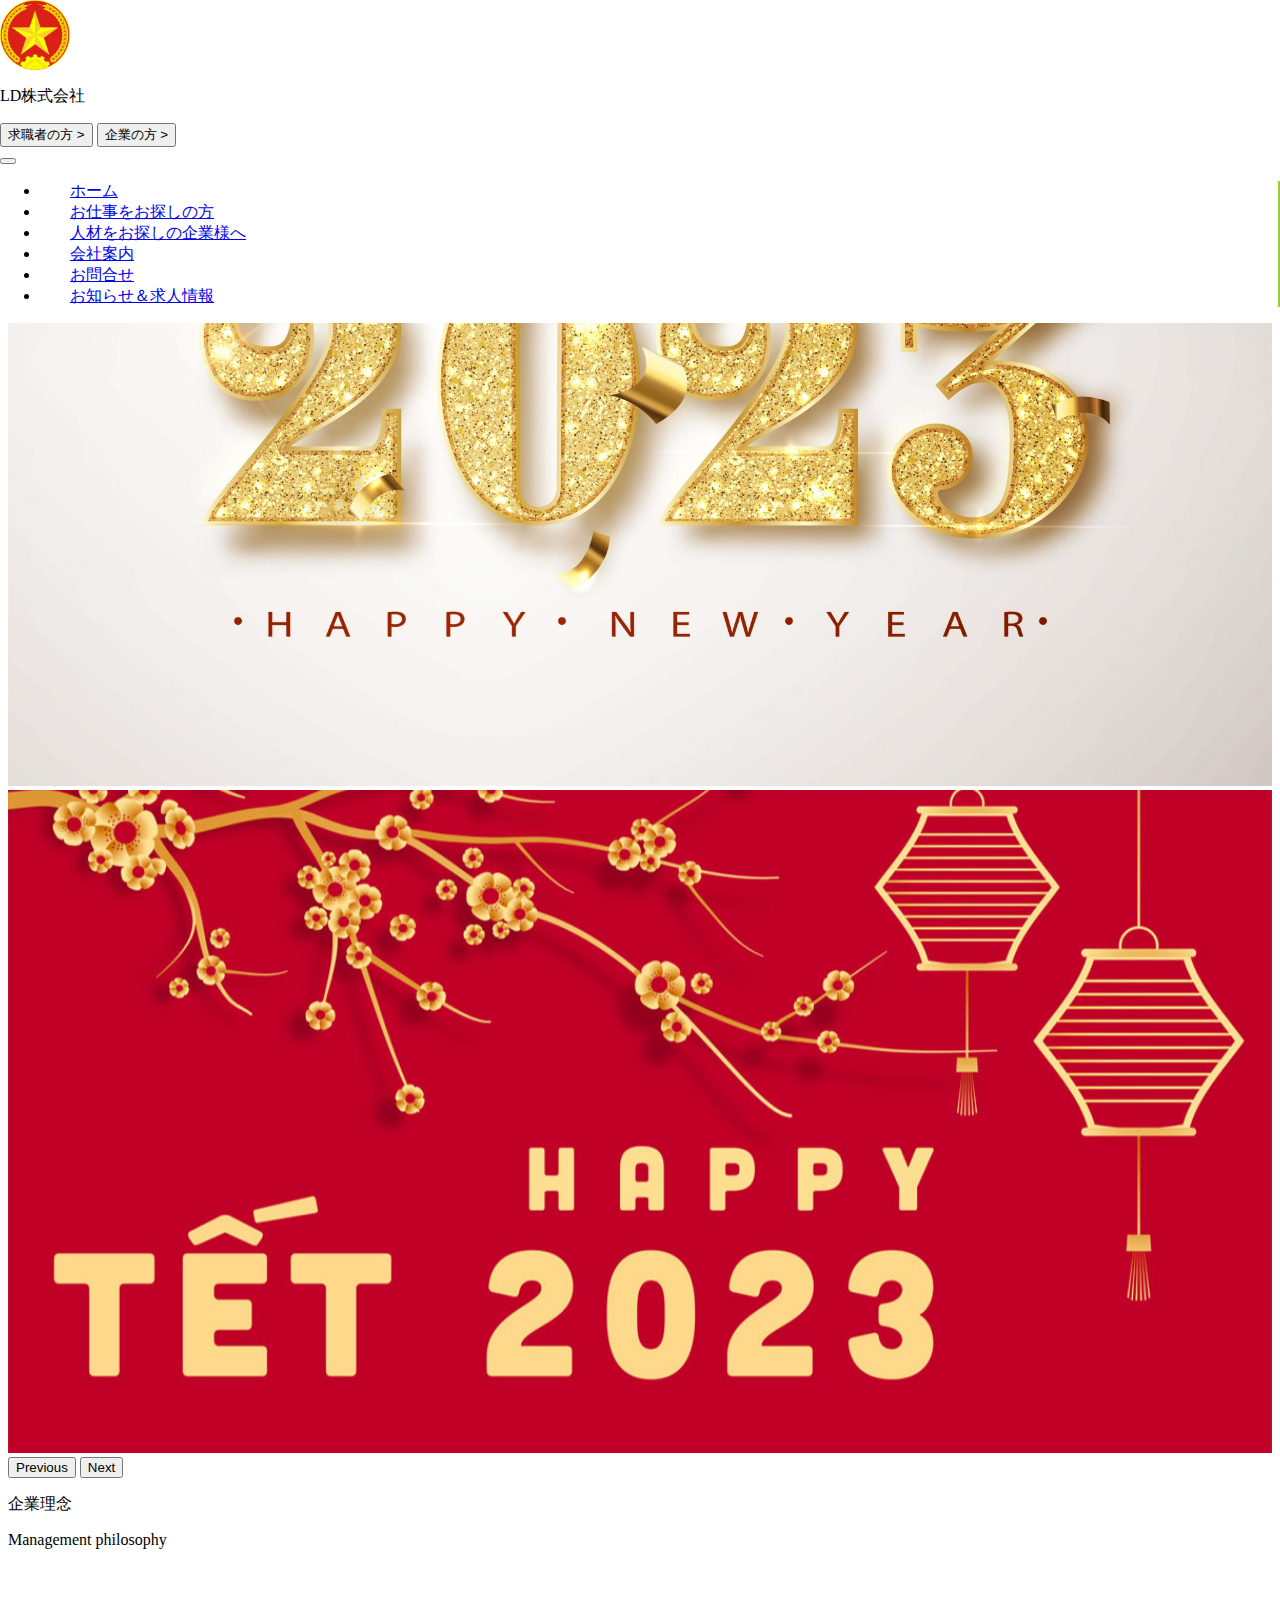
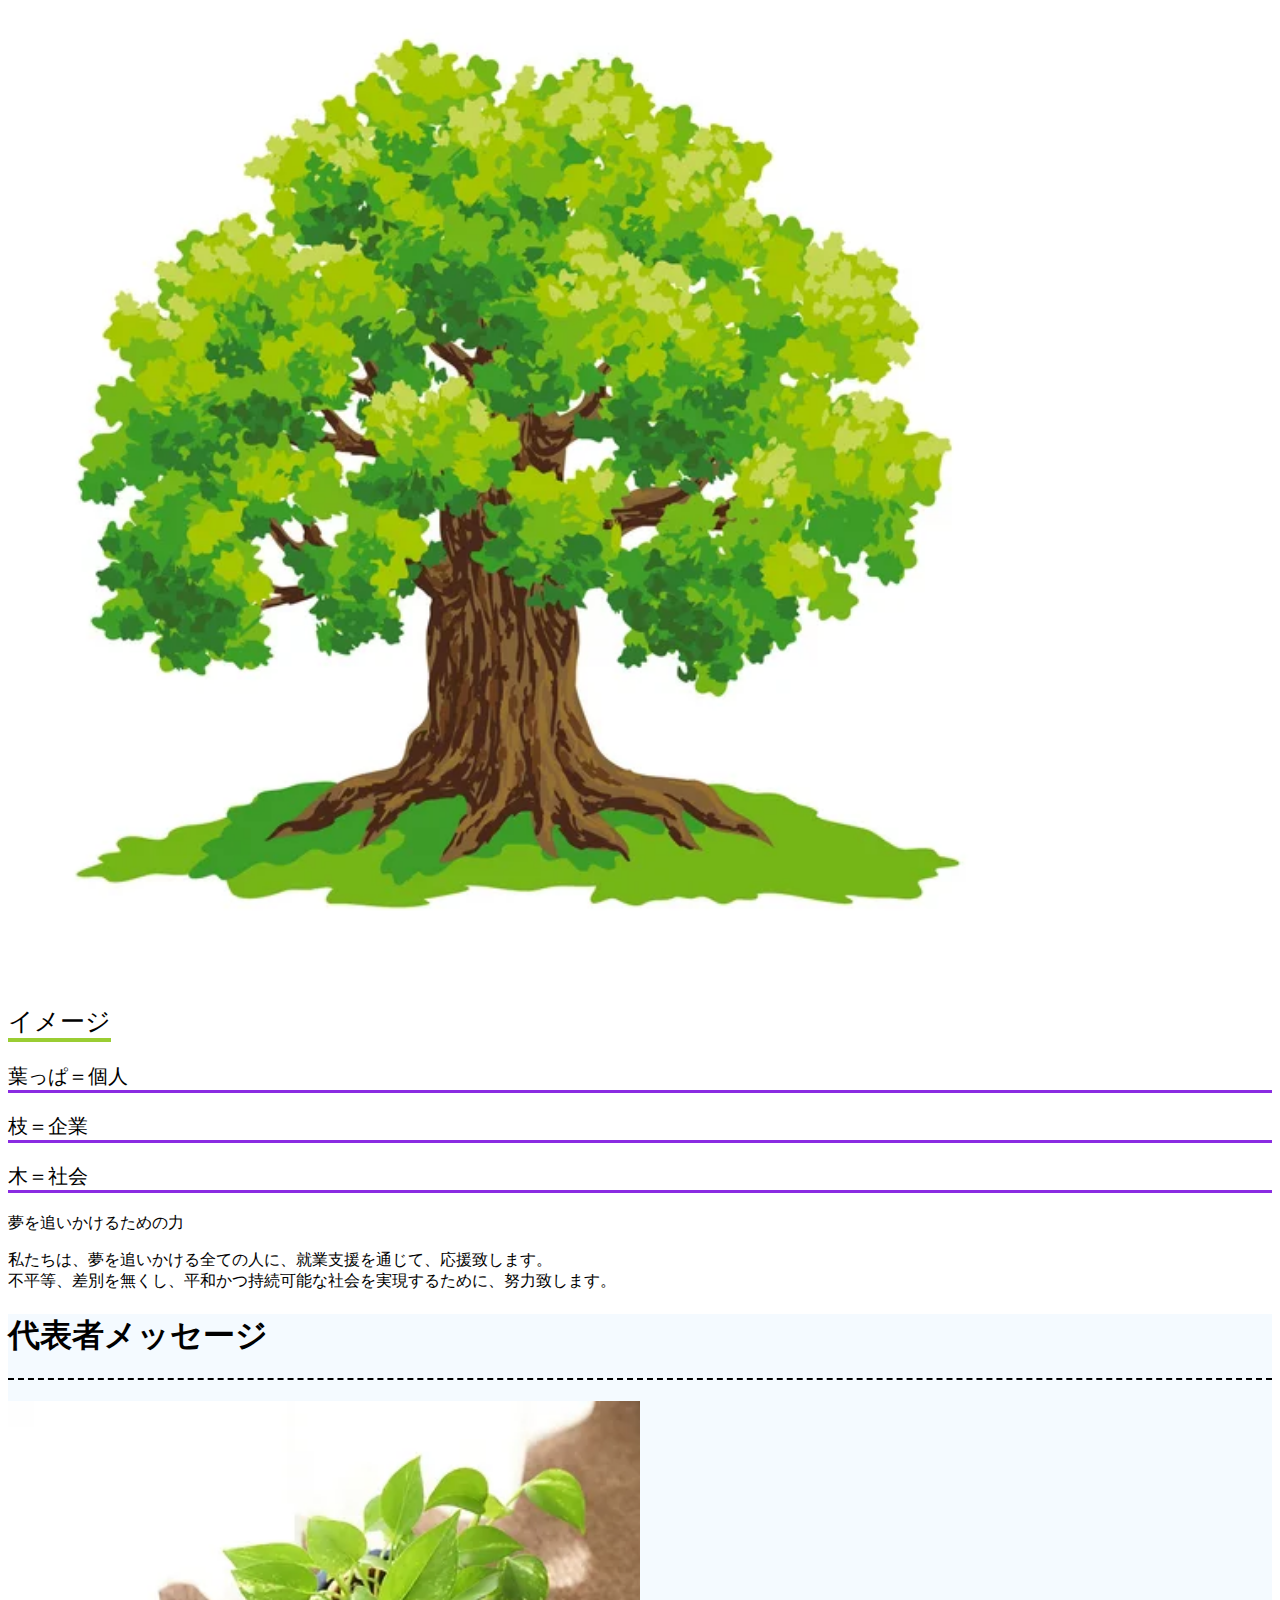
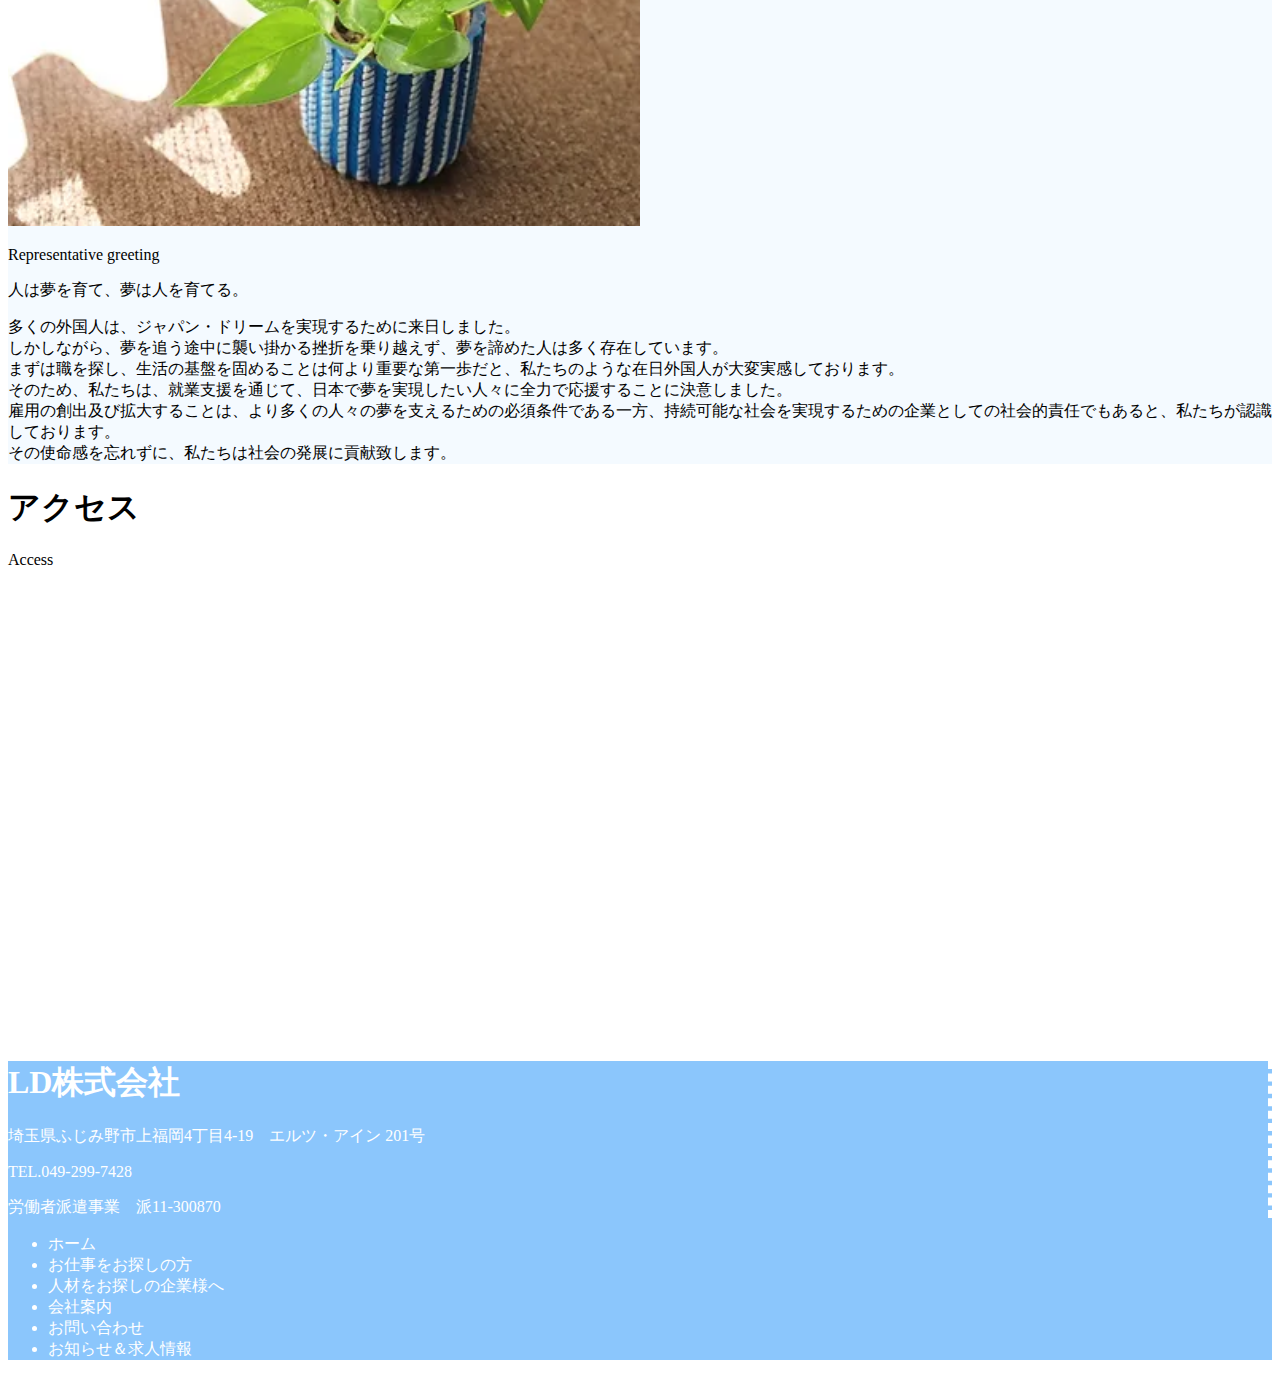
<file: index.html>
<!DOCTYPE html>
<html lang="en">

<head>
    <meta charset="UTF-8">
    <meta http-equiv="X-UA-Compatible" content="IE=edge">
    <meta name="viewport" content="width=device-width, initial-scale=1.0">
    <title>LD</title>
    <link rel="stylesheet" href="./css/style.css">
    <link href="https://cdn.jsdelivr.net/npm/bootstrap@5.3.0-alpha1/dist/css/bootstrap.min.css" rel="stylesheet"
        integrity="sha384-GLhlTQ8iRABdZLl6O3oVMWSktQOp6b7In1Zl3/Jr59b6EGGoI1aFkw7cmDA6j6gD" crossorigin="anonymous">
</head>

<body>
    <div class="menu">
        <div class="container">
            <div class="row ">
                <div class="col-lg-6 col-md-6 col-sm-12 d-flex">
                    <div class="logo"><img src="./images/logo.png" alt=""></div>
                    <div class="text-logo d-flex justify-content-center align-items-center">
                        <p class="fs-2">LD株式会社</p>
                    </div>
                </div>
                <div class="col-lg-6 col-md-6 col-sm-12">
                    <div class="mt-3 text-center">
                        <button type="button" class="btn btn-primary me-5">求職者の方 >
                        </button>
                        <button type="button" class="btn btn-primary">企業の方 >
                        </button>
                    </div>

                </div>
                <nav class="navbar navbar-expand-lg">
                    <button class="navbar-toggler" type="button" data-bs-toggle="collapse" data-bs-target="#navbarNav"
                        aria-controls="navbarNav" aria-expanded="false" aria-label="Toggle navigation">
                        <span class="navbar-toggler-icon"></span>
                    </button>
                    <div class="container-fluid">
                        <div class="collapse navbar-collapse" id="navbarNav">
                            <ul class="navbar-nav">
                                <li class="nav-item">
                                    <a class="nav-link" aria-current="page" href="#">ホーム</a>
                                </li>
                                <li class="nav-item">
                                    <a class="nav-link" href="#">お仕事をお探しの方</a>
                                </li>
                                <li class="nav-item">
                                    <a class="nav-link" href="#">人材をお探しの企業様へ</a>
                                </li>
                                <li class="nav-item">
                                    <a class="nav-link" href="company_introduction.html">会社案内</a>
                                </li>
                                <li class="nav-item">
                                    <a class="nav-link" href="contact.html">お問合せ</a>
                                </li>
                                <li class="nav-item border-0">
                                    <a class="nav-link" href="#">お知らせ＆求人情報</a>
                                </li>

                            </ul>
                        </div>
                    </div>
                </nav>
            </div>
        </div>
    </div>
    <div class="slide">
        <div id="carouselExample" class="carousel slide">
            <div class="carousel-inner">
                <div class="carousel-item active">
                    <img src="./images/slide1.jpg" class="d-block w-100" alt="...">
                </div>
                <div class="carousel-item">
                    <img src="./images/slide2.jpg" class="d-block w-100" alt="...">
                </div>
            </div>
            <button class="carousel-control-prev" type="button" data-bs-target="#carouselExample" data-bs-slide="prev">
                <span class="carousel-control-prev-icon" aria-hidden="true"></span>
                <span class="visually-hidden">Previous</span>
            </button>
            <button class="carousel-control-next" type="button" data-bs-target="#carouselExample" data-bs-slide="next">
                <span class="carousel-control-next-icon" aria-hidden="true"></span>
                <span class="visually-hidden">Next</span>
            </button>
        </div>
    </div>
    <div class="tree">
        <div class="container">
            <div class="row">
                <div class="col-lg-12 text-center">
                    <p class="fs-1">企業理念</p>
                    <p>Management philosophy</p>
                </div>
                <div class="col-lg-9 d-flex justify-content-end">
                    <img style="width: 80%;" src="./images/tree.jpg" alt="">
                </div>
                <div class="col-lg-3">
                    <div class="imeji">
                        <p class="text-center"> <span>イメージ</span> </p>
                    </div>
                    <div class="content-naiyo">
                        <p>葉っぱ＝個人</p>
                        <p>枝＝企業</p>
                        <p>木＝社会</p>
                    </div>

                </div>
                <div class="col-lg-12 mt-5 text-center">
                    <p class="fs-3 fw-b">夢を追いかけるための力</p>
                    <p>私たちは、夢を追いかける全ての人に、就業支援を通じて、応援致します。<br>
                        不平等、差別を無くし、平和かつ持続可能な社会を実現するために、努力致します。</p>
                </div>
            </div>
        </div>
    </div>
    <div class="tinnhan">
        <div class="container">
            <div class="row">
                <div class="col-lg-12 text-end">
                    <h1 class="mt-5">代表者メッセージ</h1>
                </div>
                <div class="col-lg-6 d-flex justify-content-center align-items-center">
                    <div class="locay">
                        <img class="rounded-circle" src="./images/locay.webp" alt="">
                    </div>
                </div>
                <div class="col-lg-6">
                    <p class="text-end fs-4 fw-500">Representative greeting</p>
                    <p>人は夢を育て、夢は人を育てる。</p>
                    <p>多くの外国人は、ジャパン・ドリームを実現するために来日しました。<br>

                        しかしながら、夢を追う途中に襲い掛かる挫折を乗り越えず、夢を諦めた人は多く存在しています。<br>
                        まずは職を探し、生活の基盤を固めることは何より重要な第一歩だと、私たちのような在日外国人が大変実感しております。<br>

                        そのため、私たちは、就業支援を通じて、日本で夢を実現したい人々に全力で応援することに決意しました。<br>

                        雇用の創出及び拡大することは、より多くの人々の夢を支えるための必須条件である一方、持続可能な社会を実現するための企業としての社会的責任でもあると、私たちが認識しております。<br>

                        その使命感を忘れずに、私たちは社会の発展に貢献致します。</p>
                </div>
            </div>
        </div>
    </div>
    <div class="access text-center">
        <h1 class="mt-5">アクセス</h1>
        <p>Access</p>
        <div class="bando mt-5">
            <iframe
                src="https://www.google.com/maps/embed?pb=!1m18!1m12!1m3!1d5695.108822758734!2d139.87751091909868!3d35.633580237109946!2m3!1f0!2f0!3f0!3m2!1i1024!2i768!4f13.1!3m3!1m2!1s0x60187d03114737b3%3A0xe4d93636d509d3cb!2z5p2x5Lqs44OH44Kj44K644OL44O844Op44Oz44OJ!5e0!3m2!1sja!2sjp!4v1677664989137!5m2!1sja!2sjp"
                width="100%" height="450" style="border:0;" allowfullscreen="" loading="lazy"
                referrerpolicy="no-referrer-when-downgrade"></iframe>
        </div>
    </div>
    <footer>
        <div class="container">
            <div class="row">
                <div class="col-lg-6 mt-5 mb-5" style="border-right: 4px dashed white;">
                    <h1>LD株式会社</h1>
                    <p>埼玉県ふじみ野市上福岡4丁目4-19　エルツ・アイン 201号</p>
                    <p>TEL.049-299-7428</p>
                    <p>労働者派遣事業　派11-300870</p>
                </div>
                <div class="col-lg-6 mt-5">
                    <ul>
                        <li>ホーム</li>
                        <li>お仕事をお探しの方</li>
                        <li>人材をお探しの企業様へ </li>
                        <li>会社案内 </li>
                        <li>お問い合わせ</li>
                        <li>お知らせ＆求人情報</li>
                    </ul>
                </div>
            </div>
        </div>
    </footer>
    <script src="https://cdn.jsdelivr.net/npm/bootstrap@5.3.0-alpha1/dist/js/bootstrap.bundle.min.js"
        integrity="sha384-w76AqPfDkMBDXo30jS1Sgez6pr3x5MlQ1ZAGC+nuZB+EYdgRZgiwxhTBTkF7CXvN"
        crossorigin="anonymous"></script>
</body>

</html>
</file>
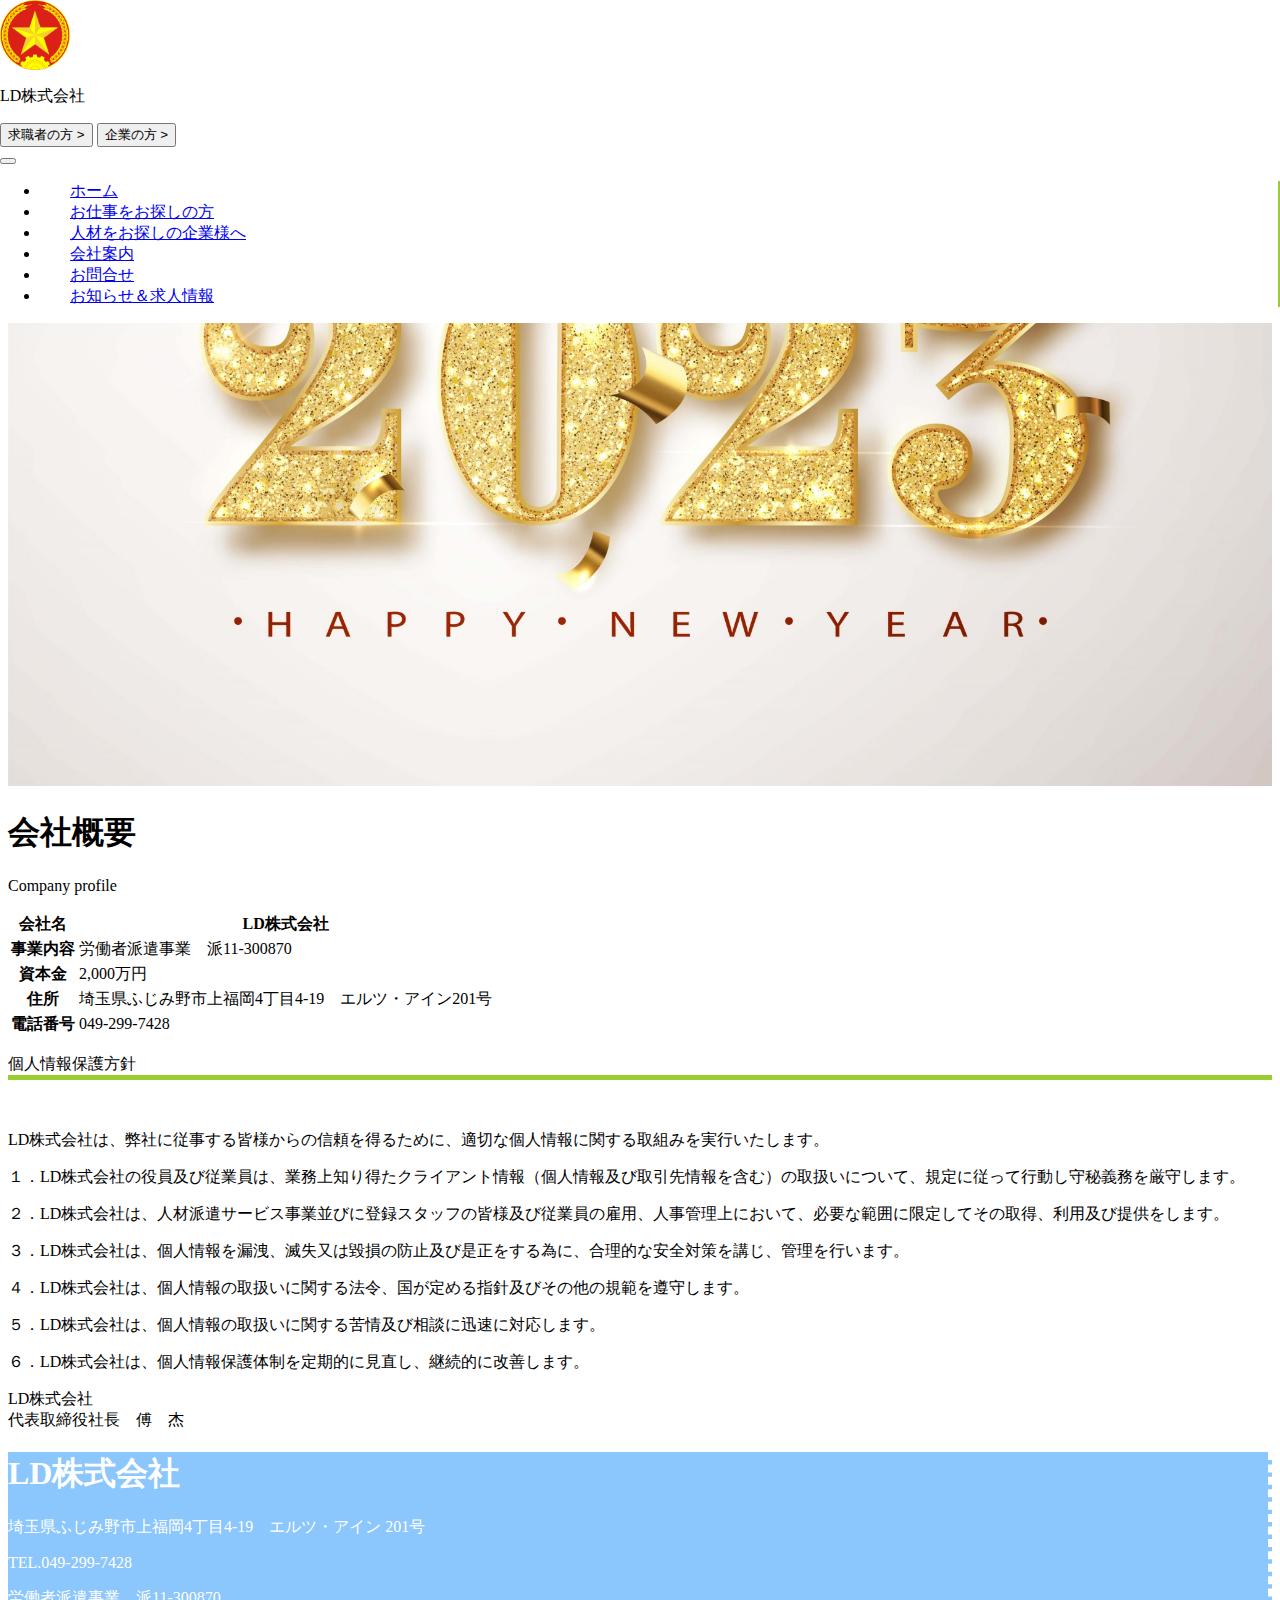
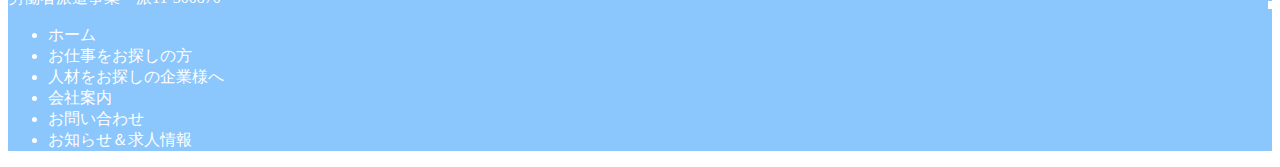
<file: company_introduction.html>
<!DOCTYPE html>
<html lang="en">
<head>
    <meta charset="UTF-8">
    <meta http-equiv="X-UA-Compatible" content="IE=edge">
    <meta name="viewport" content="width=device-width, initial-scale=1.0">
    <title>会社概要</title>
    <link rel="stylesheet" href="./css/style.css">
    <link href="https://cdn.jsdelivr.net/npm/bootstrap@5.3.0-alpha1/dist/css/bootstrap.min.css" rel="stylesheet"
        integrity="sha384-GLhlTQ8iRABdZLl6O3oVMWSktQOp6b7In1Zl3/Jr59b6EGGoI1aFkw7cmDA6j6gD" crossorigin="anonymous">
</head>
<body>
    <div class="menu">
        <div class="container">
            <div class="row ">
                <div class="col-lg-6 col-md-6 col-sm-12 d-flex">
                    <div class="logo"><img src="./images/logo.png" alt=""></div>
                    <div class="text-logo d-flex justify-content-center align-items-center">
                        <p class="fs-2">LD株式会社</p>
                    </div>
                </div>
                <div class="col-lg-6 col-md-6 col-sm-12">
                    <div class="mt-3 text-center">
                        <button type="button" class="btn btn-primary me-5">求職者の方 >
                        </button>
                        <button type="button" class="btn btn-primary">企業の方 >
                        </button>
                    </div>

                </div>
                <nav class="navbar navbar-expand-lg">
                    <button class="navbar-toggler" type="button" data-bs-toggle="collapse" data-bs-target="#navbarNav"
                        aria-controls="navbarNav" aria-expanded="false" aria-label="Toggle navigation">
                        <span class="navbar-toggler-icon"></span>
                    </button>
                    <div class="container-fluid">
                        <div class="collapse navbar-collapse" id="navbarNav">
                            <ul class="navbar-nav">
                                <li class="nav-item">
                                    <a class="nav-link" aria-current="page" href="index.html">ホーム</a>
                                </li>
                                <li class="nav-item">
                                    <a class="nav-link" href="#">お仕事をお探しの方</a>
                                </li>
                                <li class="nav-item">
                                    <a class="nav-link" href="#">人材をお探しの企業様へ</a>
                                </li>
                                <li class="nav-item">
                                    <a class="nav-link" href="company_introduction.html">会社案内</a>
                                </li>
                                <li class="nav-item">
                                    <a class="nav-link" href="contact.html">お問合せ</a>
                                </li>
                                <li class="nav-item border-0">
                                    <a class="nav-link" href="#">お知らせ＆求人情報</a>
                                </li>

                            </ul>
                        </div>
                    </div>
                </nav>
            </div>
        </div>
    </div>
    <div class="banner">
        <img src="./images/slide1.jpg" alt="">
    </div>
    <div class="kaisha-content">
        <div class="container">
            <div class="row justify-content-center">
                <div class="col-lg-9 mt-5">
                    <h1 class="mt-5">
                        会社概要
                    </h1>
                    <p>Company profile</p>
                    <div class="table-tt mt-5 mb-5">
                        <table class="table table-bordered">
                            <thead>
                              <tr>
                                <th scope="col">会社名</th>
                                <th scope="col">LD株式会社</th>
                              </tr>
                            </thead>
                            <tbody>
                              <tr>
                                <th scope="row">事業内容</th>
                                <td>労働者派遣事業　派11-300870</td>
                              </tr>
                              <tr>
                                <th scope="row">資本金</th>
                                <td>2,000万円</td>
                              </tr>
                              <tr>
                                <th scope="row">住所</th>
                                <td>埼玉県ふじみ野市上福岡4丁目4-19　エルツ・アイン201号</td>
                              </tr>
                              <tr>
                                <th scope="row">電話番号</th>
                                <td>049-299-7428</td>
                              </tr>
                            </tbody>
                          </table>
                    </div>
                    <div class="ttca-nhan mt-5">
                        <p class="fs-2 fw-bold mt-5 text-center ms-5 me-5" style="border-bottom: 5px solid yellowgreen;">個人情報保護方針</p><br>
                        <p>LD株式会社は、弊社に従事する皆様からの信頼を得るために、適切な個人情報に関する取組みを実行いたします。</p>
                        <p>１．LD株式会社の役員及び従業員は、業務上知り得たクライアント情報（個人情報及び取引先情報を含む）の取扱いについて、規定に従って行動し守秘義務を厳守します。</p>
                        <p>２．LD株式会社は、人材派遣サービス事業並びに登録スタッフの皆様及び従業員の雇用、人事管理上において、必要な範囲に限定してその取得、利用及び提供をします。</p>
                        <p>３．LD株式会社は、個人情報を漏洩、滅失又は毀損の防止及び是正をする為に、合理的な安全対策を講じ、管理を行います。</p>
                        <p>４．LD株式会社は、個人情報の取扱いに関する法令、国が定める指針及びその他の規範を遵守します。</p>
                        <p>５．LD株式会社は、個人情報の取扱いに関する苦情及び相談に迅速に対応します。</p>
                        <p>６．LD株式会社は、個人情報保護体制を定期的に見直し、継続的に改善します。</p>
                        <p class="text-end mb-5">LD株式会社 <br> 代表取締役社長　傅　杰</p>
                    </div>
                </div>
            </div>
        </div>
    </div>
    <footer class="mt-5">
        <div class="container">
            <div class="row">
                <div class="col-lg-6 mt-5 mb-5" style="border-right: 4px dashed white;">
                    <h1>LD株式会社</h1>
                    <p>埼玉県ふじみ野市上福岡4丁目4-19　エルツ・アイン 201号</p>
                    <p>TEL.049-299-7428</p>
                    <p>労働者派遣事業　派11-300870</p>
                </div>
                <div class="col-lg-6 mt-5">
                    <ul>
                        <li>ホーム</li>
                        <li>お仕事をお探しの方</li>
                        <li>人材をお探しの企業様へ </li>
                        <li>会社案内 </li>
                        <li>お問い合わせ</li>
                        <li>お知らせ＆求人情報</li>
                    </ul>
                </div>
            </div>
        </div>
    </footer>
    <script src="https://cdn.jsdelivr.net/npm/bootstrap@5.3.0-alpha1/dist/js/bootstrap.bundle.min.js"
        integrity="sha384-w76AqPfDkMBDXo30jS1Sgez6pr3x5MlQ1ZAGC+nuZB+EYdgRZgiwxhTBTkF7CXvN"
        crossorigin="anonymous"></script>
</body>
</html>
</file>
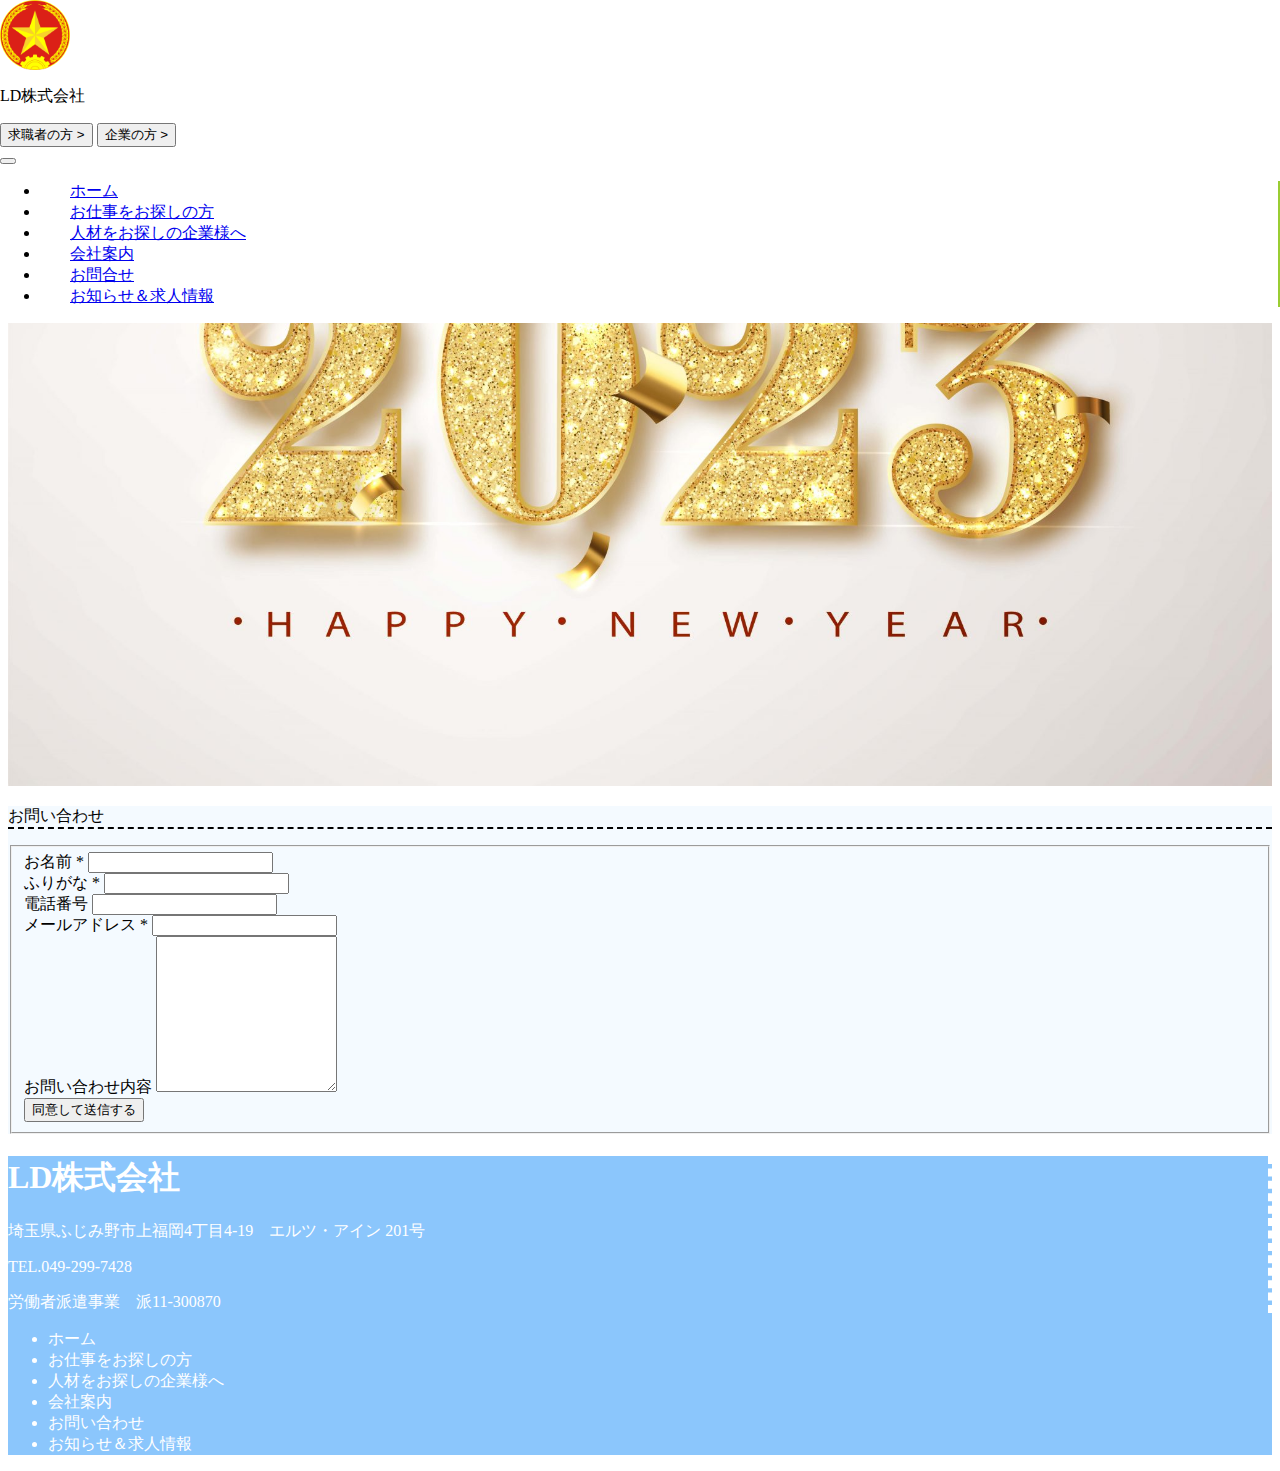
<file: contact.html>
<!DOCTYPE html>
<html lang="en">

<head>
    <meta charset="UTF-8">
    <meta http-equiv="X-UA-Compatible" content="IE=edge">
    <meta name="viewport" content="width=device-width, initial-scale=1.0">
    <title>お問い合わせ</title>
    <link rel="stylesheet" href="./css/style.css">
    <link href="https://cdn.jsdelivr.net/npm/bootstrap@5.3.0-alpha1/dist/css/bootstrap.min.css" rel="stylesheet"
        integrity="sha384-GLhlTQ8iRABdZLl6O3oVMWSktQOp6b7In1Zl3/Jr59b6EGGoI1aFkw7cmDA6j6gD" crossorigin="anonymous">
</head>

<body>
    <div class="menu">
        <div class="container">
            <div class="row ">
                <div class="col-lg-6 col-md-6 col-sm-12 d-flex">
                    <div class="logo"><img src="./images/logo.png" alt=""></div>
                    <div class="text-logo d-flex justify-content-center align-items-center">
                        <p class="fs-2">LD株式会社</p>
                    </div>
                </div>
                <div class="col-lg-6 col-md-6 col-sm-12">
                    <div class="mt-3 text-center">
                        <button type="button" class="btn btn-primary me-5">求職者の方 >
                        </button>
                        <button type="button" class="btn btn-primary">企業の方 >
                        </button>
                    </div>

                </div>
                <nav class="navbar navbar-expand-lg">
                    <button class="navbar-toggler" type="button" data-bs-toggle="collapse" data-bs-target="#navbarNav"
                        aria-controls="navbarNav" aria-expanded="false" aria-label="Toggle navigation">
                        <span class="navbar-toggler-icon"></span>
                    </button>
                    <div class="container-fluid">
                        <div class="collapse navbar-collapse" id="navbarNav">
                            <ul class="navbar-nav">
                                <li class="nav-item">
                                    <a class="nav-link" aria-current="page" href="index.html">ホーム</a>
                                </li>
                                <li class="nav-item">
                                    <a class="nav-link" href="#">お仕事をお探しの方</a>
                                </li>
                                <li class="nav-item">
                                    <a class="nav-link" href="#">人材をお探しの企業様へ</a>
                                </li>
                                <li class="nav-item">
                                    <a class="nav-link" href="company_introduction.html">会社案内</a>
                                </li>
                                <li class="nav-item">
                                    <a class="nav-link" href="contact.html">お問合せ</a>
                                </li>
                                <li class="nav-item border-0">
                                    <a class="nav-link" href="#">お知らせ＆求人情報</a>
                                </li>

                            </ul>
                        </div>
                    </div>
                </nav>
            </div>
        </div>
    </div>
    <div class="banner">
        <img src="./images/slide1.jpg" alt="">
    </div>
    <div class="content-contact">
        <div class="container">
            <div class="row justify-content-center">
                <div class="col-lg-9">
                    <div class="title-contact mt-5 mb-5">
                        <p class="fs-1 mb-5">お問い合わせ</p>
                    </div>
                    <form action="" method="post">
                        <fieldset>
                            <div class="mb-3 mt-5">
                                <label for="name" class="form-label">お名前 *</label>
                                <input type="text" id="name" class="form-control">
                            </div>
                            <div class="mb-3">
                                <label for="name" class="form-label">ふりがな *</label>
                                <input type="text" id="name" class="form-control">
                            </div>
                            <div class="mb-3">
                                <label for="name" class="form-label">電話番号</label>
                                <input type="text" id="name" class="form-control">
                            </div>
                            <div class="mb-3">
                                <label for="name" class="form-label">メールアドレス *</label>
                                <input type="text" id="name" class="form-control">
                            </div>
                            <div class="mb-3">
                                <label for="mess" class="form-label">お問い合わせ内容</label>
                                <textarea name="mess" id="mess" rows="10" class="form-control"></textarea>
                            </div>
                            <div class="mb-5 text-center">
                                <button type="submit" class="btn btn-primary mb-3">同意して送信する</button>
                            </div>
                        </fieldset>

                    </form>
                </div>
            </div>
        </div>
    </div>
    <footer>
        <div class="container">
            <div class="row">
                <div class="col-lg-6 mt-5 mb-5" style="border-right: 4px dashed white;">
                    <h1>LD株式会社</h1>
                    <p>埼玉県ふじみ野市上福岡4丁目4-19　エルツ・アイン 201号</p>
                    <p>TEL.049-299-7428</p>
                    <p>労働者派遣事業　派11-300870</p>
                </div>
                <div class="col-lg-6 mt-5">
                    <ul>
                        <li>ホーム</li>
                        <li>お仕事をお探しの方</li>
                        <li>人材をお探しの企業様へ </li>
                        <li>会社案内 </li>
                        <li>お問い合わせ</li>
                        <li>お知らせ＆求人情報</li>
                    </ul>
                </div>
            </div>
        </div>
    </footer>
    <script src="https://cdn.jsdelivr.net/npm/bootstrap@5.3.0-alpha1/dist/js/bootstrap.bundle.min.js"
        integrity="sha384-w76AqPfDkMBDXo30jS1Sgez6pr3x5MlQ1ZAGC+nuZB+EYdgRZgiwxhTBTkF7CXvN"
        crossorigin="anonymous"></script>
</body>

</html>
</file>
<file: css/style.css>
img {
  width: 100%;
  height: 100%;
  -o-object-fit: cover;
     object-fit: cover;
  -o-object-position: center;
     object-position: center;
}

.nav-item {
  padding-left: 30px;
  padding-right: 30px;
  border-right: 2px solid yellowgreen;
}

.menu {
  background-color: white;
  width: 100vw;
  position: fixed;
  top: 0;
  left: 0;
  z-index: 999;
}

.menu .logo {
  width: 70px;
  height: 70px;
}

.tree .imeji p {
  font-size: 25px;
}

.tree .imeji p span {
  padding-bottom: 3px;
  border-bottom: 4px solid yellowgreen;
}

.tree .content-naiyo p {
  border-bottom: 3px solid blueviolet;
  font-size: 20px;
}

.tinnhan {
  background-color: #f4faff;
}

.tinnhan h1 {
  border-bottom: 2px dashed;
  padding-bottom: 20px;
}

.tinnhan .locay {
  width: 50%;
  height: auto;
}

.content-contact {
  background-color: #f4faff;
}

.content-contact .title-contact p {
  border-bottom: 2px dashed;
}

footer {
  background-color: #8BC6FC;
  color: white;
}
/*# sourceMappingURL=style.css.map */
</file>
